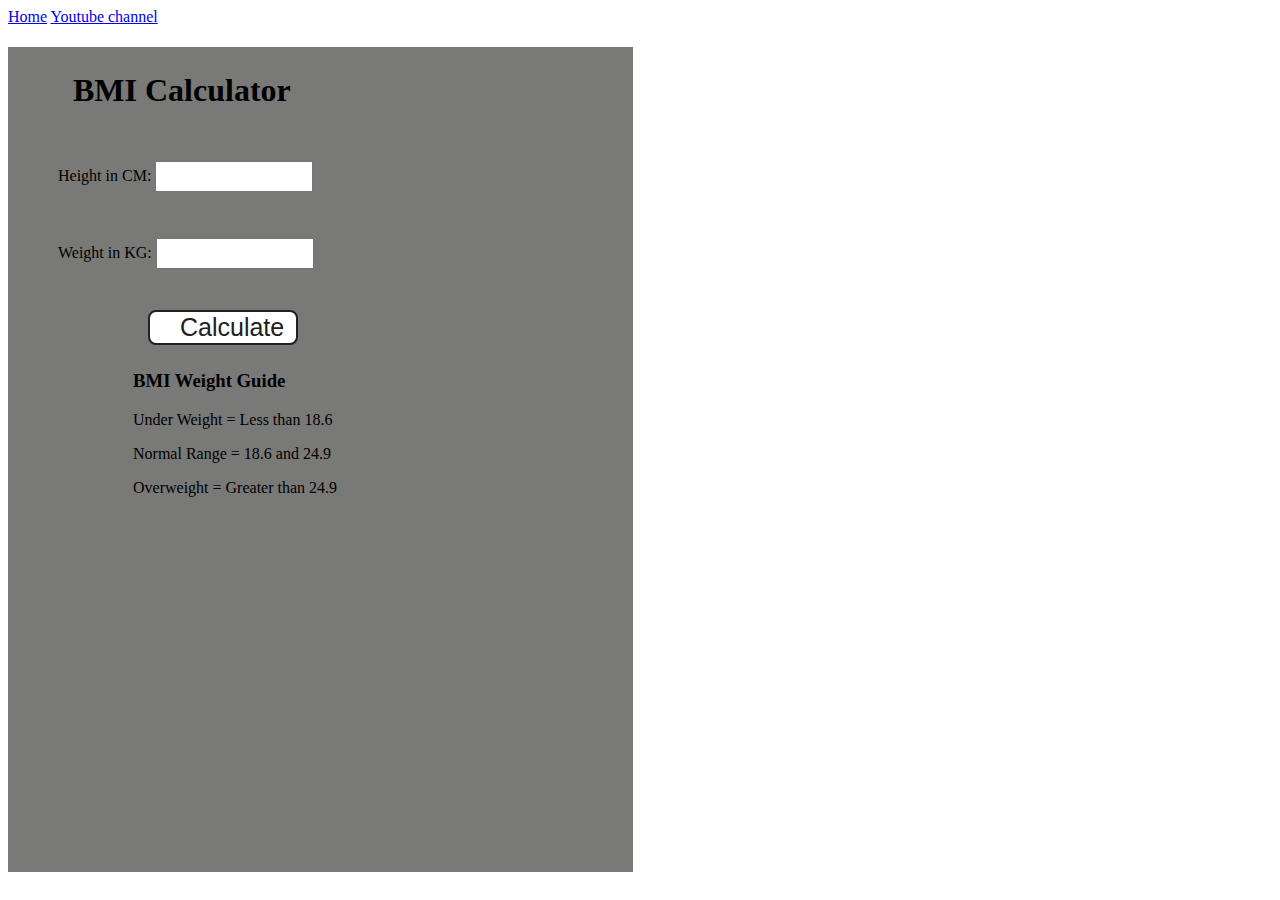
<file: 07_projectsUsingdom/01_BMI_calculator/index.html>
<!DOCTYPE html>
<html lang="en">
  <head>
    <meta charset="UTF-8" />
    <meta name="viewport" content="width=device-width, initial-scale=1.0" />
    <meta http-equiv="X-UA-Compatible" content="ie=edge" />
    <link rel="stylesheet" href="style.css" />
    <link rel="stylesheet" href="style.css" />
    <title>BMI Calculator</title>
  </head>
  <body>
    <nav>
      <a href="/" aria-current="page">Home</a>
      <a target="_blank" href="https://www.youtube.com/@TechGenius24*7">Youtube channel</a>
    </nav>
    <div class="container">
      <h1>BMI Calculator</h1>
      <form>
        <p><label>Height in CM: </label><input type="text" id="height" /></p>
        <p><label>Weight in KG: </label><input type="text" id="weight" /></p>
        <button>Calculate</button>
        <div id="results"></div>
        <div id="weight-guide">
          <h3>BMI Weight Guide</h3>
          <p>Under Weight = Less than 18.6</p>
          <p>Normal Range = 18.6 and 24.9</p>
          <p>Overweight = Greater than 24.9</p>
        </div>
      </form>
    </div>
  </body>
  <script src="script.js"></script>
</html>
</file>
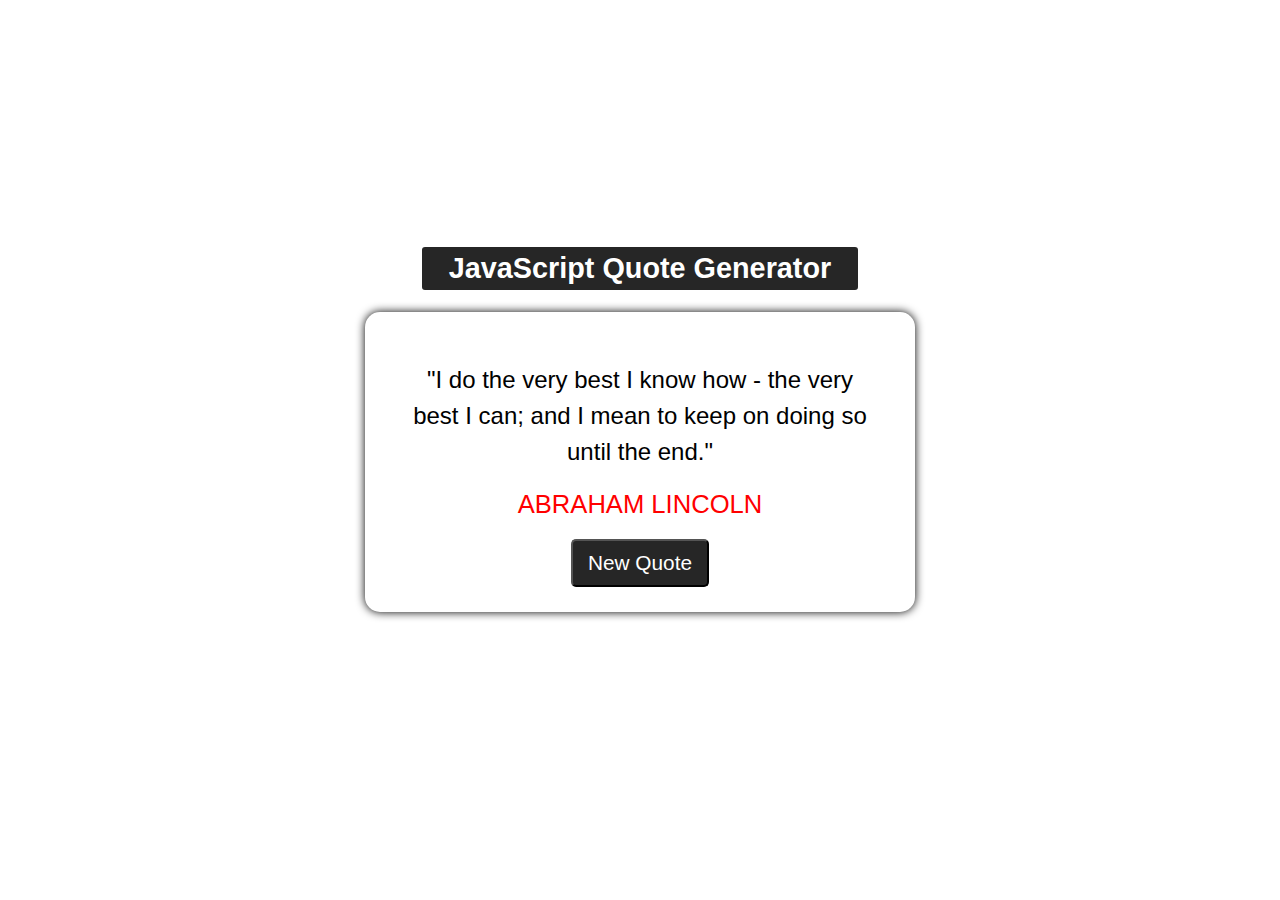
<file: 07_projectsUsingdom/02_Quote_generator/index.html>
<!DOCTYPE html>
<html lang="en">
<head>
    <meta charset="UTF-8">
    <meta name="viewport" content="width=device-width, initial-scale=1.0">
    <title>JavaScript Quotes generator</title>
    <link rel="stylesheet" href="style.css">
    <!--Global fonts-->
    <link rel="preconnect" href="https://fonts.googleapis.com">
    <link rel="preconnect" href="https://fonts.gstatic.com" crossorigin>
    <link href="https://fonts.googleapis.com/css2?family=Roboto&display=swap" rel="stylesheet">
    <!--FontAwesome Link-->
    <link rel="stylesheet" href="https://cdnjs.cloudflare.com/ajax/libs/font-awesome/6.5.1/css/all.min.css" integrity="sha512-DTOQO9RWCH3ppGqcWaEA1BIZOC6xxalwEsw9c2QQeAIftl+Vegovlnee1c9QX4TctnWMn13TZye+giMm8e2LwA==" crossorigin="anonymous" referrerpolicy="no-referrer" />
</head>
<body>
    <div class="container">
        <div class="header">
            <h2>JavaScript Quote Generator</h2>
        </div>
        <div class="main-content">
            <div class="text-area">
                <span class="quote">
                    "I do the very best I know how - the very best I can; and I mean to keep on doing so until the end."
                </span>
            </div>
            <div class="person">Abraham Lincoln</div>

            <div class="button-area">
                <button id="new-quote">New Quote</button>
            </div>
        </div>
    </div>
    <!--SCRIPT-->
    <script src="project.js"></script>
</body>
</html>
</file>
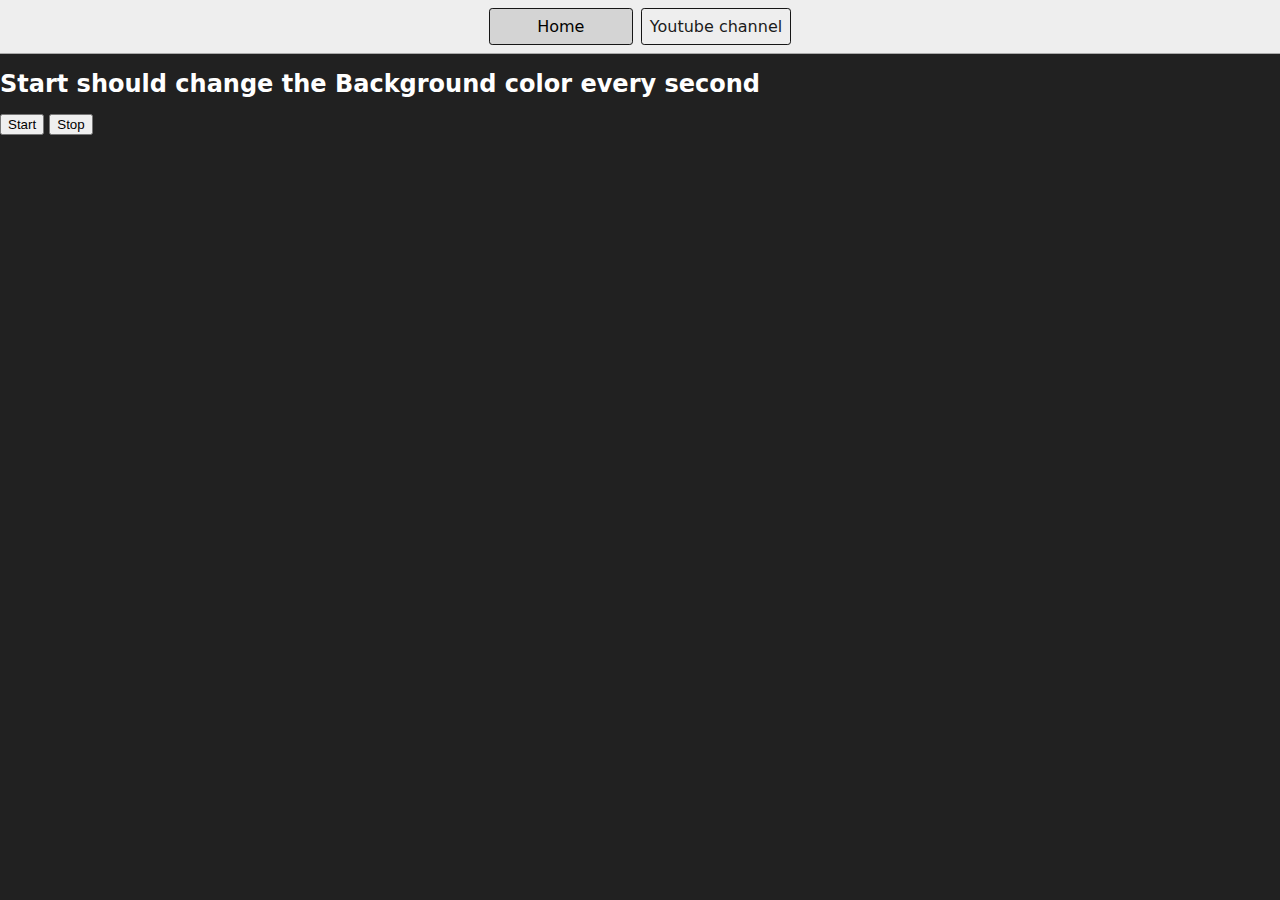
<file: 09_async/Project01/index.html>
<!DOCTYPE html>
<html lang="en">
  <head>
    <meta charset="UTF-8" />
    <meta name="viewport" content="width=device-width, initial-scale=1.0" />
    <meta http-equiv="X-UA-Compatible" content="ie=edge" />
    <title>Number Guessing Game</title>
    <link rel="stylesheet" href="style.css"/>
    <link rel="stylesheet" href="../Project01/style.css"/>

  </head>
  <body style="background-color: #212121; color: #fff">
    <nav>
      <a href="/" aria-current="page">Home</a>
      <a target="_blank" href="https://www.youtube.com/@chaiaurcode">Youtube channel</a>
    </nav>
    <h1>Start should change the Background color every second</h1>
    <button id="start">Start</button>
    <button id="stop">Stop</button>
    <script src="script.js"></script>

  </body>
</html>
</file>
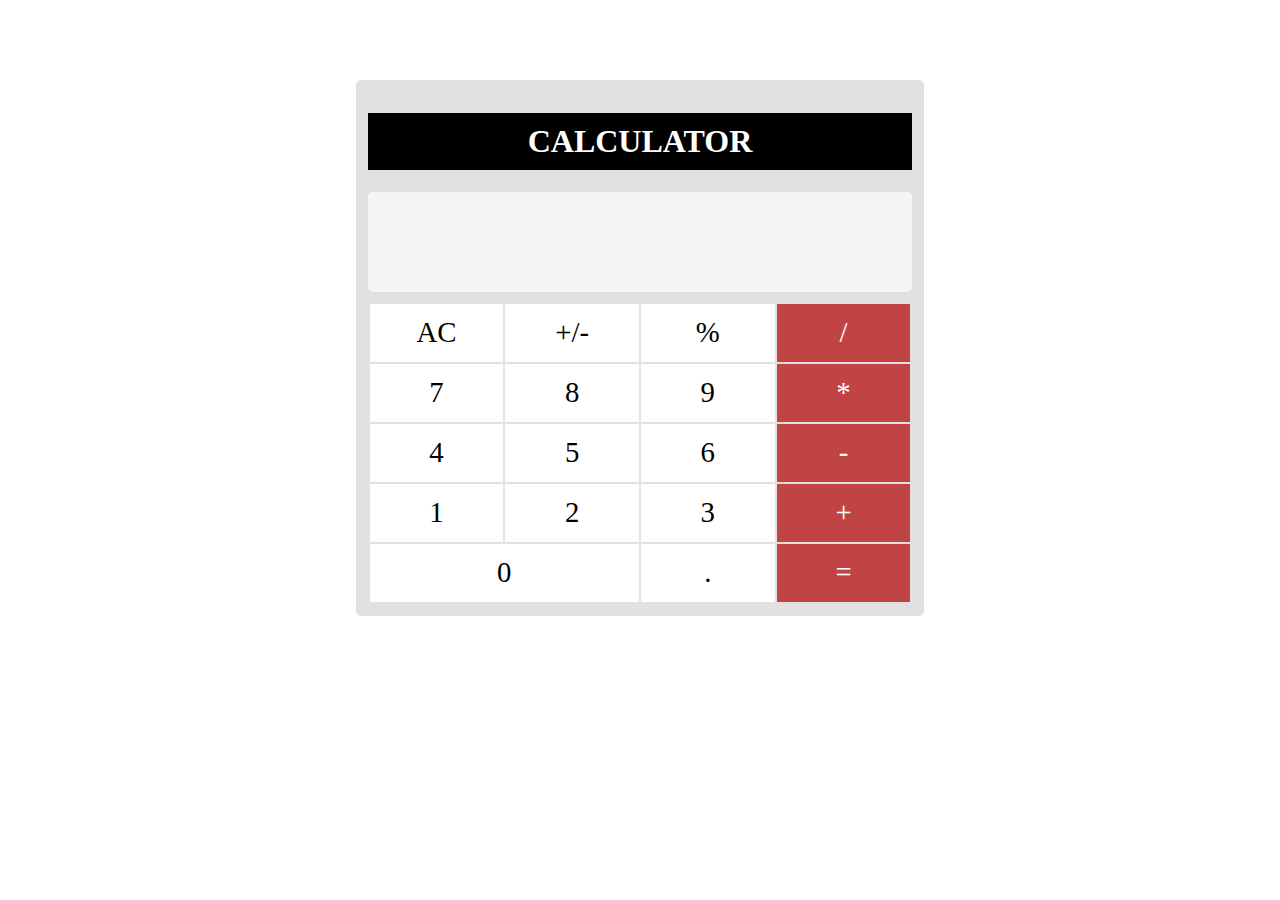
<file: Projects/calculator/index.html>
<!DOCTYPE html>
<html>
<head>
    <link rel="stylesheet" href="style.css">
    <title>Calculator</title>
</head>
<body>
   
    <div id="calculator">
        <h1>Calculator</h1>
        <div id="display-container">
            <p id="display"> </p>
        </div>
        <div id="buttons-container">
            <div class="button" id="button-clear" data-value="ac">
                <span>AC</span>
            </div>
            <div class="button" id="button-sign" data-value="sign">
                <span>+/-</span>
            </div>
            <div class="button" id="button-percent" data-value="%">
                <span> % </span>
            </div>
            <div class="button red" data-value="/" id="button-divide">
                <span> / </span>
            </div>
            <div class="button" id="button-seven" data-value="7">
                <span>7</span>
            </div>
            <div class="button" id="button-eight" data-value="8">
                <span>8</span>
            </div>
            <div class="button" id="button-nine" data-value="9">
                <span>9</span>
            </div>
            <div class="button red" id="button-multiply" data-value="*">
                <span>*</span>
            </div>
            <div class="button" id="button-four" data-value="4">
                <span>4</span>
            </div>
            <div class="button" id="button-five" data-value="5">
                <span>5</span>
            </div>
            <div class="button" id="button-six" data-value="6">
                <span>6</span>
            </div>
            <div class="button red" id="button-minus" data-value="-">
                <span>-</span>
            </div>
            <div class="button" id="button-one" data-value="1">
                <span> 1 </span>
            </div>
            <div class="button" id="button-two" data-value="2">
                <span> 2 </span>
            </div>
            <div class="button" id="button-three" data-value="3">
                <span> 3 </span>
            </div>
            <div class="button red" id="button-plus" data-value="+">
                <span> + </span>
            </div>
            <div class="button" id="button-zero" data-value="0">
                <span> 0 </span>
            </div>
            <div class="button" id="button-decimal" data-value=".">
                <span> . </span>
            </div>
            <div class="button red" id="button-equals" data-value="=">
                <span> = </span>
            </div>
        </div>
    </div>
</body>
<script src="script.js"></script>
<html>
</file>
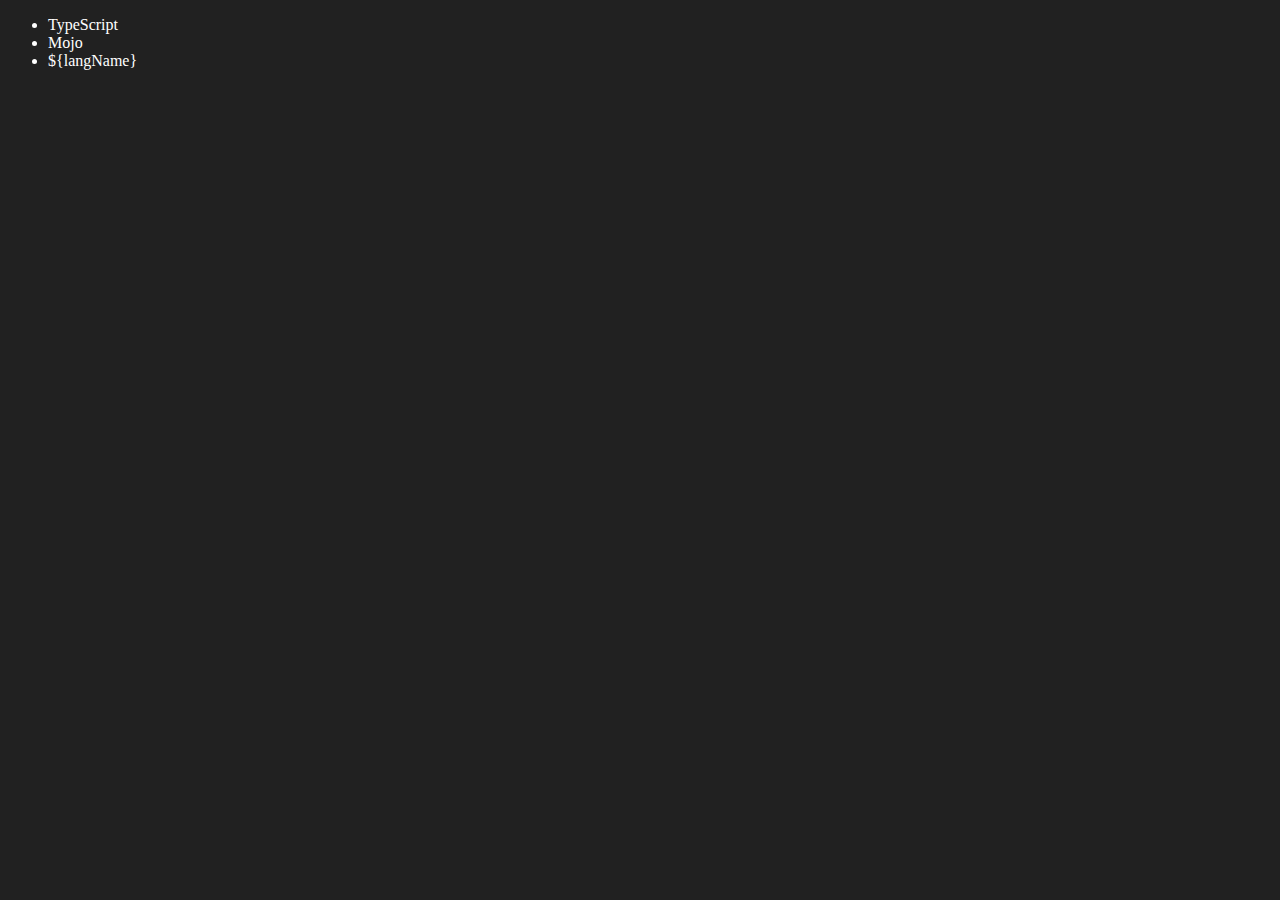
<file: 06_dom/four.html>
<!DOCTYPE html>
<html lang="en">
<head>
    <meta charset="UTF-8">
    <meta name="viewport" content="width=device-width, initial-scale=1.0">
    <title>DOM</title>
</head>
<body style="background-color: #212121; color: #fff;">
    <ul class="language">
        <li>Javascript</li>
    </ul>
</body>
<script>
    function addLanguage(langName){
        const li = document.createElement('li');
        li.innerHTML = '${langName}'
        document.querySelector('.language').
        appendChild(li)
    }
    addLanguage("python")
    addLanguage("typescript")

    function addOptiLanguage(langName){
        const li = document.createElement('li');
        li.appendChild(document.createTextNode(langName))
        document.querySelector('.language').appendChild(li)
    }
    addOptiLanguage('golang')

    //Edit
    
    const SecLang = document.querySelector("li:nth-child(2)")
    console.log(SecLang);
    // SecLang.innerHTML = "Mojo"
    const newli = document.createElement('li')
    newli.textContent = "Mojo"
    SecLang.replaceWith(newli)


    //Edit
    const firstlang = document.querySelector("li:first-child")
    firstlang.outerHTML = '<li>TypeScript</li>'


    //remove
    const lastlang = document.querySelector('li:last-child')
    lastlang.remove()
</script>
</html>
</file>
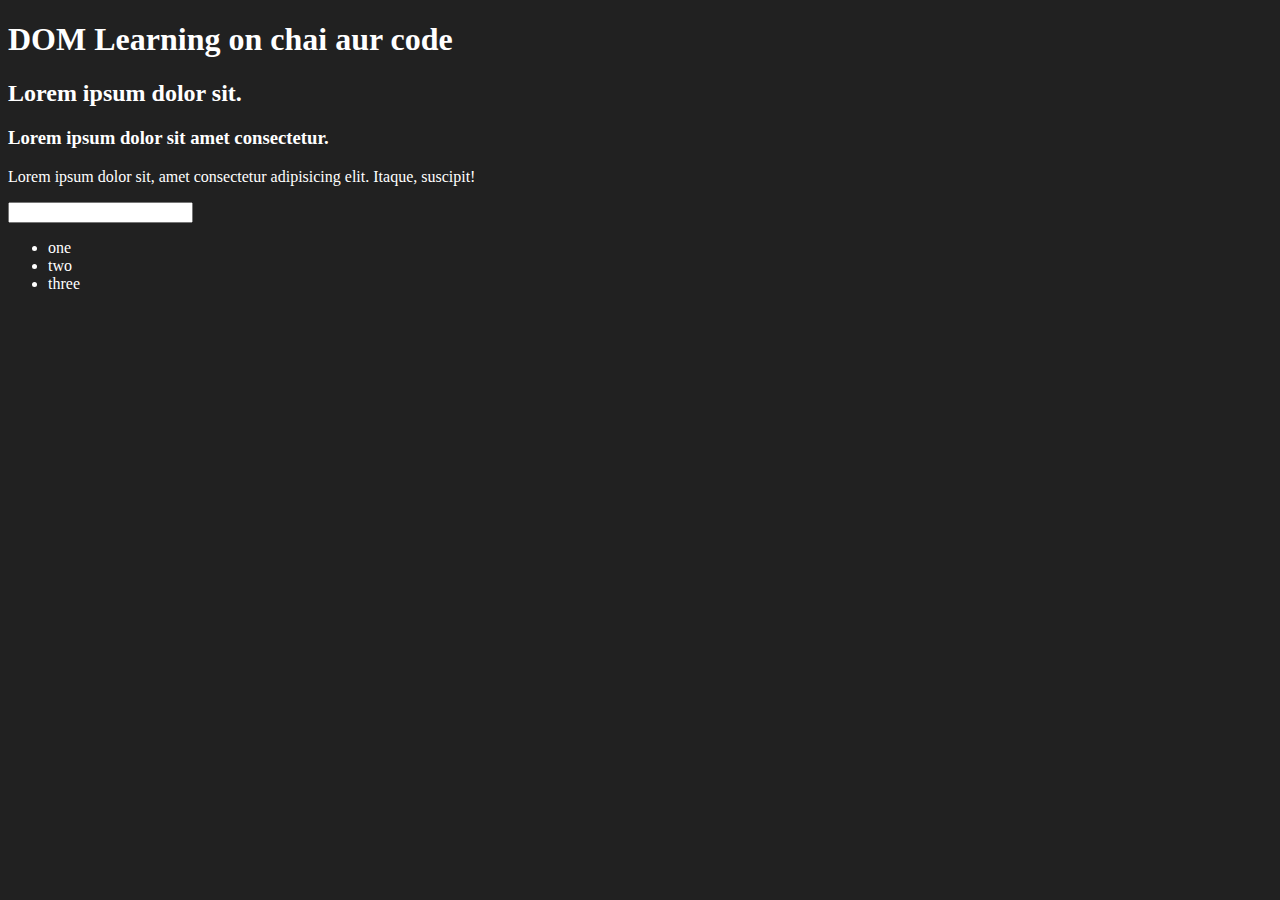
<file: 06_dom/one.html>
<!DOCTYPE html>
<html lang="en">
<head>
    <meta charset="UTF-8">
    <title>DOM Learning</title>

    <style>
        .bg-black{
            background-color: #212121;
            color: #fff;
        }
    </style>
<body class="bg-black">

    <div class="bg-black">
        <h1 id = "title" class ="heading">DOM Learning on chai aur code <span style="display: none;">test text</span></h1>
        <h2>Lorem ipsum dolor sit.</h2>
        <h3>Lorem ipsum dolor sit amet consectetur.</h3>
        <P>Lorem ipsum dolor sit, amet consectetur adipisicing elit. Itaque, suscipit!</P>
        <input type="password" name="" id="">
        <ul>
            <li class="list-item">one</li>
            <li class="list-item">two</li>
            <li class="list-item">three</li>
        </ul>
    </div>
</body>
</html>
</file>
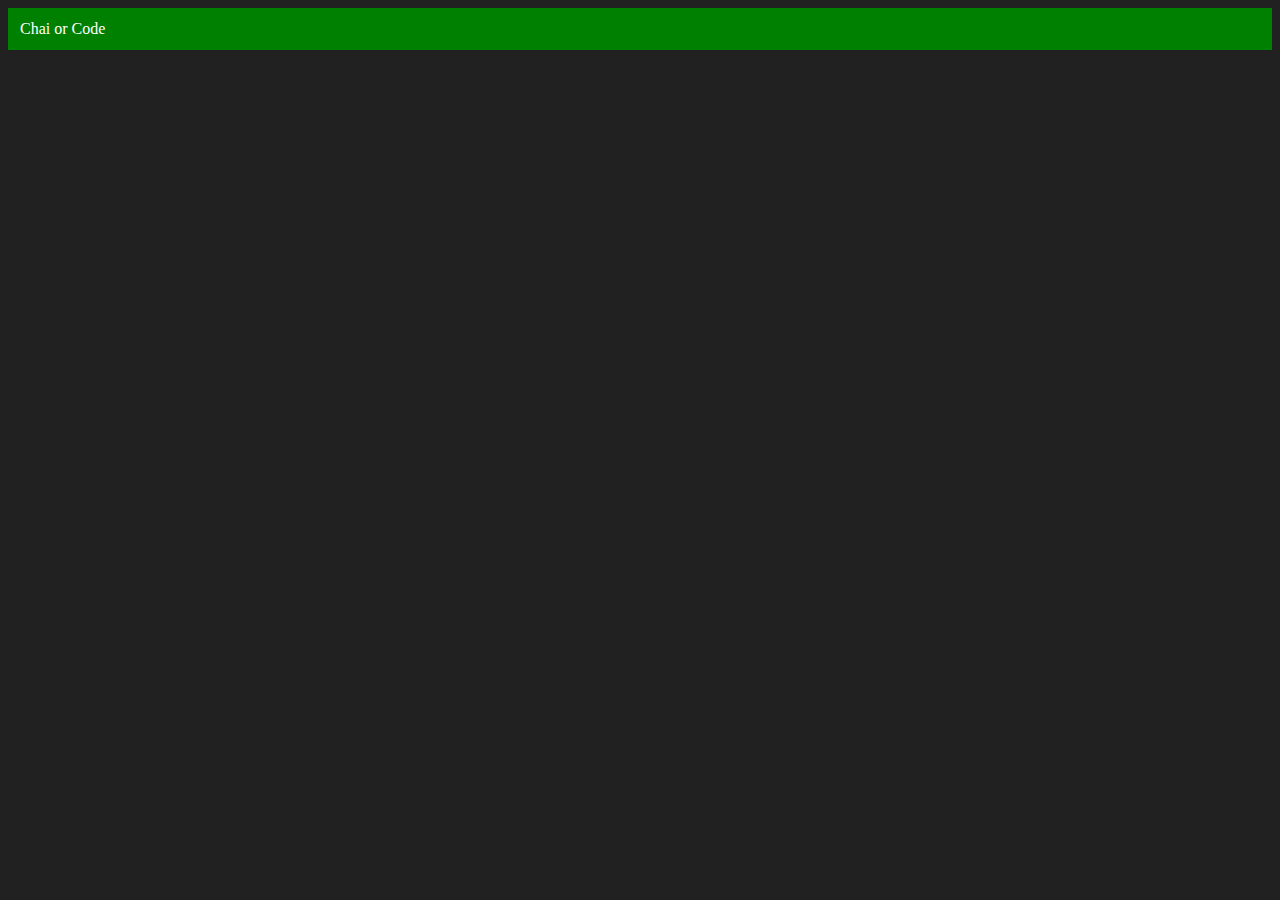
<file: 06_dom/three.html>
<!DOCTYPE html>
<html lang="en">
<head>
    <meta charset="UTF-8">
    <meta name="viewport" content="width=device-width, initial-scale=1.0">
    <title>DOM</title>
</head>
<body style="background-color: #212121; color: #fff;">
    
</body>
    <script> <!----logic---->
        const div = document.createElement('div')
        console.log(div);

        div.className = 'main'
        div.id = Math.round(Math.random() * 10 + 1)  
        div.setAttribute("title", "generated title")
        div.style.backgroundColor = "green"
        div.style.padding  = "12px"
        // div.innerText = "Chai or Code"
        const addText = document.createTextNode("Chai or Code")
        div.appendChild(addText)

        document.body.appendChild(div)
    </script>
</html>
</file>
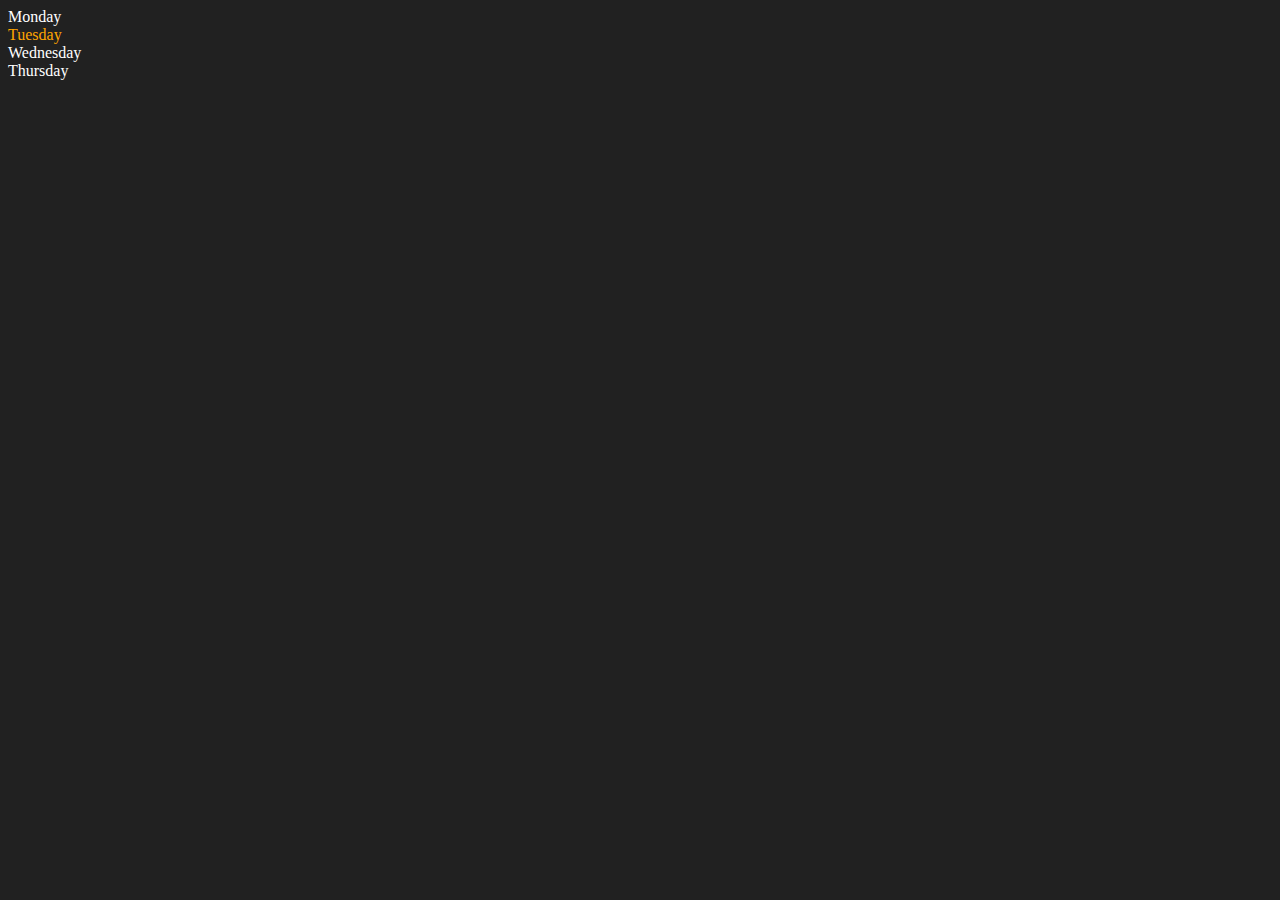
<file: 06_dom/two.html>
<!DOCTYPE html>
<html lang="en">
<head>
    <meta charset="UTF-8">
    <meta name="viewport" content="width=device-width, initial-scale=1.0">
    <title>DOM</title>
</head>
<body style="background-color: #212121; color: #fff;">
    <div class="parent">
        <!--this is a comment-->
        <div class="day">Monday</div>
        <div class="day">Tuesday</div>
        <div class="day">Wednesday</div>
        <div class="day">Thursday</div>
    </div>
</body>
<script>
    const parent = document.querySelector('.parent')
    // console.log(parent);
    // console.log(parent.children);
    // console.log(parent.children[1].innerHTML);

    for (let i = 0; i < parent.children.length; i++) {
        console.log(parent.children[i].innerHTML);
        
    }
    parent.children[1].style.color = "orange"
    // console.log(parent.firstElementChild);
    // console.log(parent.lastElementChild);

    const day1 = document.querySelector('.day')
    // console.log(day1);
    // console.log(day1.parentElement);
    // console.log(day1.nextElementSibling);

    console.log("NODES: ", parent.childNodes);
</script>
</html>
</file>
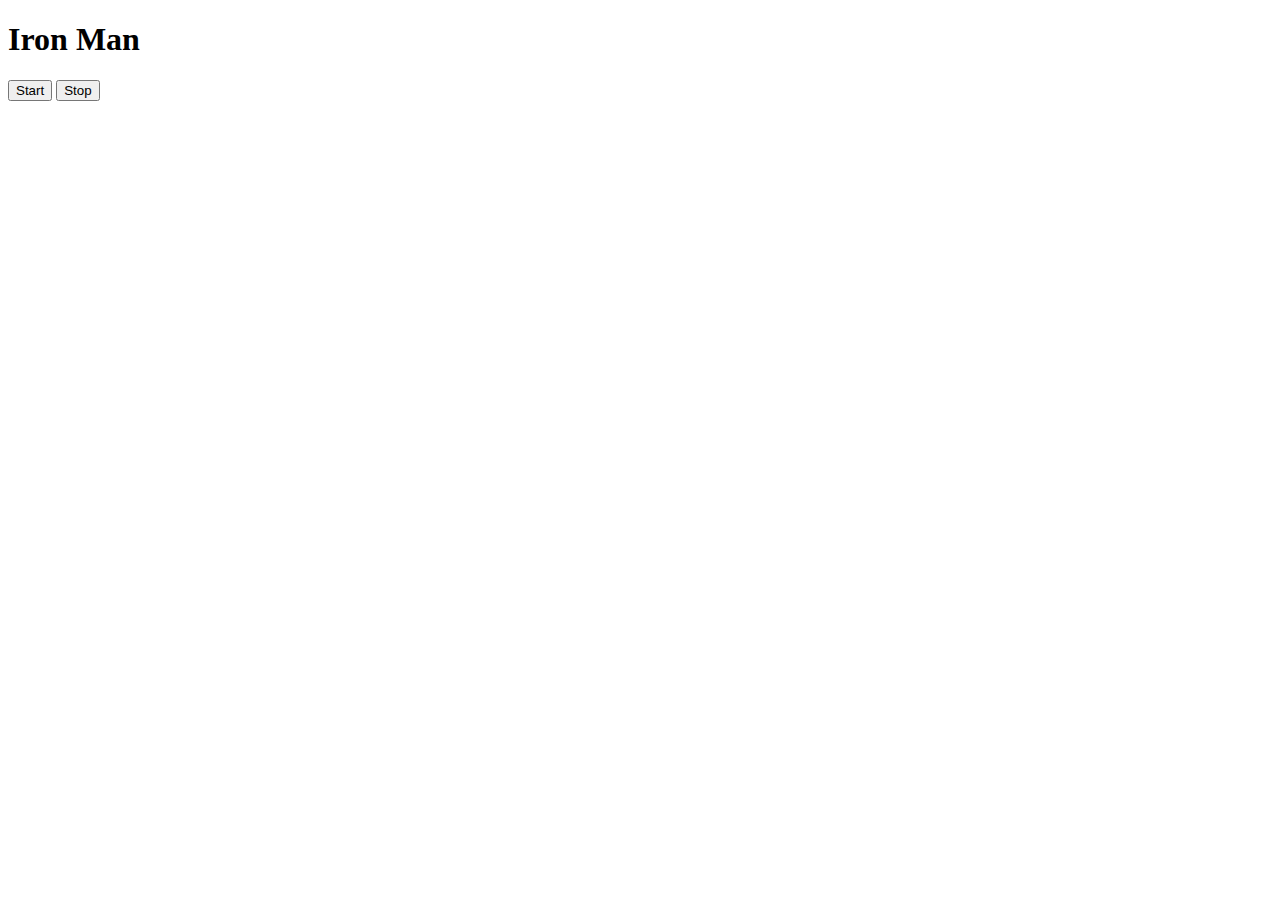
<file: 09_async/two.html>
<!DOCTYPE html>
<html lang="en">
<head>
    <meta charset="UTF-8">
    <meta name="viewport" content="width=device-width, initial-scale=1.0">
    <title>Document</title>
</head>
<body>
    <h1>Iron Man</h1>
    <button id="start">Start</button>
    <button id="stop">Stop</button>
</body>
<script>
    const sayDate = function(str){
        console.log(str, Date.now());
    }
    const intervalID = setInterval(sayDate, 1000, "Hey")
    clearInterval(intervalID)

</script>
</html>
</file>
<file: 07_projectsUsingdom/01_BMI_calculator/style.css>
.container {
    width: 575px;
    height: 825px;
    background-color: #797978;
    padding-left: 50px;
  }
  #height,
  #weight {
    width: 150px;
    height: 25px;
    margin-top: 30px;
  }
  
  #weight-guide {
    margin-left: 75px;
    margin-top: 25px;
  }
  
  #results {
    font-size: 35px;
    margin-left: 90px;
    margin-top: 20px;
    color: rgb(241, 241, 241);
  }
  button {
    width: 150px;
    height: 35px;
    margin-left: 90px;
    margin-top: 25px;
    background-color: #fff;
    padding: 1px 30px;
    border-radius: 8px;
    color: #212121;
    text-decoration: none;
    border: 2px solid #212121;
  
    font-size: 25px;
  }
  h1 {
    padding-left: 15px;
    padding-top: 25px;
    
  }
</file>
<file: 07_projectsUsingdom/02_Quote_generator/style.css>
/*General Styles*/

*{
    margin: 0;
    padding: 0;
    box-sizing: border-box;
    font-family: 'Lato', sans-serif;
}

body{
    display: flex;
    justify-content: center;
    align-items: center;
    height: 100vh;
    text-align: center;
    background: url(https://images.unsplash.com/photo-1535905557558-afc4877a26fc?q=80&w=1887&auto=format&fit=crop&ixlib=rb-4.0.3&ixid=M3wxMjA3fDB8MHxwaG90by1wYWdlfHx8fGVufDB8fHx8fA%3D%3D) no-repeat center center/ cover;
}

.container{
    width: 550px;
    height: 450px;
}

.header{
    font-size: 1.2rem;
    border: solid 2px #fff;
    color: #fff;
    background-color: #262626;
    padding: 5px;
    width: 80%;
    margin: 20px auto;
    border-radius: 5px;
}

.main-content{
    width: 100%;
    height: 300px;
    background-color: #fff;
    border-radius: 15px;
    padding: 50px 40px;
    box-shadow: 0 0  10px;
}

.main-content .text-area{
    font-size: 1.5rem;
    line-height: 1.5;
}
.main-content .person{
    font-size: 1.6rem;
    color: red;
    text-transform: uppercase;
    margin-top: 20px;
}
.button-area button{
    background-color: #262626;
    color: #fff;
    font-size: 1.3rem;
    padding: 10px 15px;
    margin-top: 20px;
    border-radius: 5px;
}
.button-area button:active{
    background-color: lightblue;
}
</file>
<file: 09_async/Project01/style.css>
* {
    box-sizing: border-box;
  }
  
  body {
    margin: 0;
    font-family: system-ui, sans-serif;
    color: black;
    background-color: white;
  }
  
  nav {
    display: flex;
    flex-wrap: wrap;
    align-items: center;
    justify-content: center;
    padding: 0.5rem;
    gap: 0.5rem;
    border-bottom: solid 1px #aaa;
    background-color: #eee;
  }
  
  nav a {
    display: inline-block;
    min-width: 9rem;
    padding: 0.5rem;
    border-radius: 0.2rem;
    border: solid 1px rgb(22, 22, 22);
    text-align: center;
    text-decoration: none;
    color: #1b1b1b;
  }
  
  nav a[aria-current='page'] {
    color: #000;
    background-color: #d4d4d4;
  }
  
  main {
    padding: 1rem;
  }
  
  h1 {
    font-weight: bold;
    font-size: 1.5rem;
  }
  
  .projects {
    display: flex;
    flex-direction: column;
  }
  
  .project-link {
    background-color: #fff;
    padding: 10px 30px;
    border-radius: 8px;
    color: #212121;
    text-decoration: none;
    border: 2px solid #212121;
    margin-top: 5px;
  }
</file>
<file: Projects/calculator/style.css>
* {
    box-sizing: border-box;
}

:root {
    --border-radius: 5px;
    --border-width: 1px;
    --light-grey: #e2e0e0;
    --blue: #7f6cfc;
    --orange: #ffc877;
    --red: #c14444;
}

#calculator {
    width: 45%;
    height: 80%;
    min-width: 300px;
    min-height: 400px;
    background-color: var(--light-grey);
    margin: auto;
    margin-top: 80px;
    border: 2px solid var(--light-grey);
    border-radius: var(--border-radius);
    padding: 10px;
}

#calculator h1 {
    background-color: black;
    color: white;
    text-transform: uppercase;
    text-align: center;
    padding: 10px;
}

#display-container {
    font-size: 2.8rem;
    display: flex;
    align-items: flex-end;
    justify-content: flex-end;
    color: var(--blue);
    width: 100%;
    height: 20%;
    min-height: 100px;
    border-radius: var(--border-radius);
    background-color: whitesmoke;
    margin-bottom: 10px;
}

#display-container p {
    margin: 0.5rem;
    vertical-align: text-bottom;
}

#buttons-container {
    width: 100%;
    height: 60%;
    min-height: 300px;
    border: var(--border-width) solid var(--light-grey);
    border-radius: var(--border-radius);
    background-color: var(--light-grey);
    display: flex;
    flex-flow: row wrap;
    justify-content: space-around;
}

.button {
    width: 25%;
    height: 20%;
    min-height: 60px;
    display: flex;
    align-items: center;
    justify-content: center;
    border: var(--border-width) solid var(--light-grey);
    background-color: white;
    font-size: 1.8rem;
    cursor: pointer;
    transition-duration: 1s;
}

.button:hover {
    background-color: var(--orange);
}

.red {
    background-color: var(--red);
    color: white;
}

#button-zero {
    width: 50%;
}
</file>
